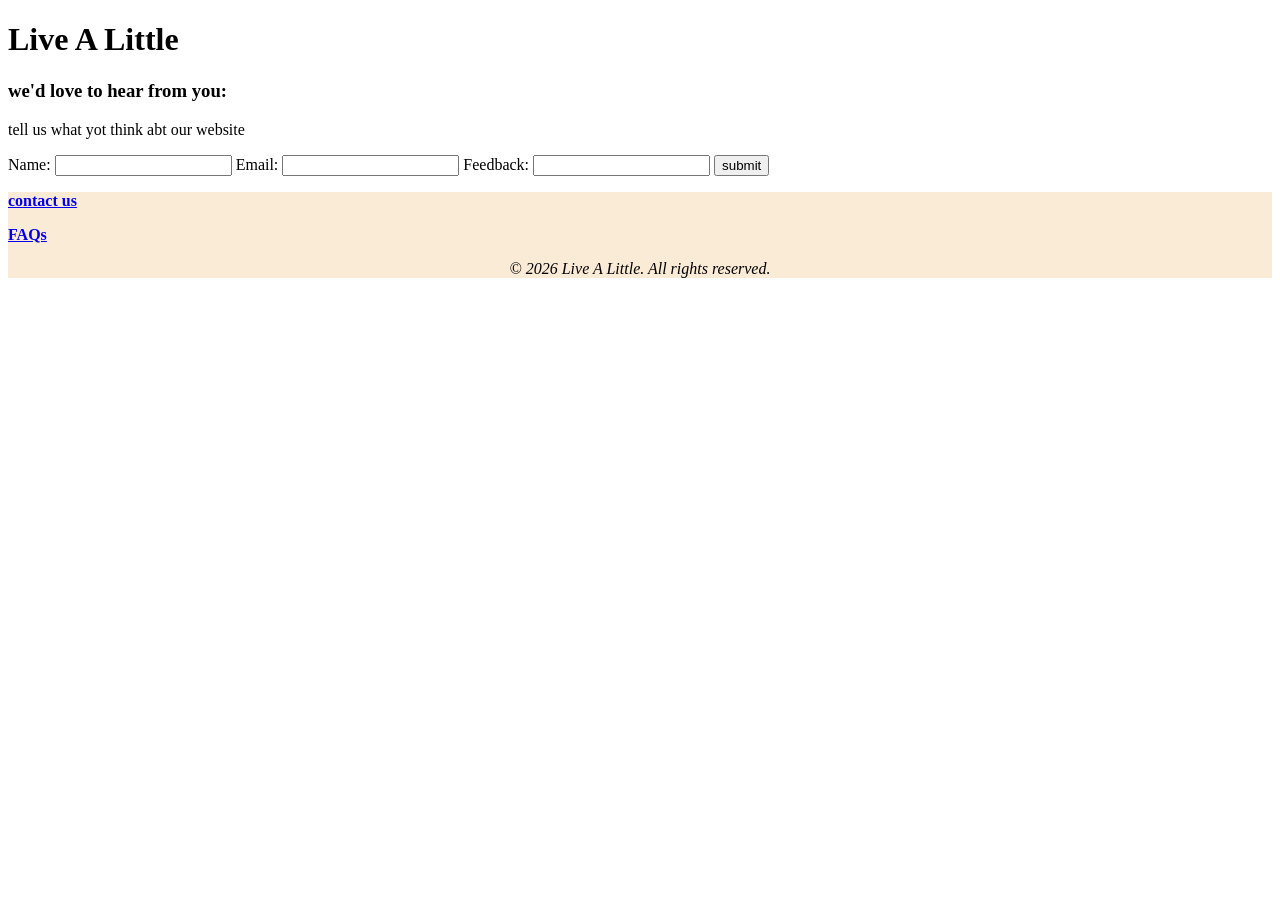
<file: footer.html>
<!DOCTYPE html>
<html lang="en">
    <head>
        <meta charset="UTF-8">
        <meta name="viewport" content="width=device-width, initial-scale=1.0">
        <title>Gallery</title>
        <link rel="stylesheet" href="footer.css">
    </head>
    <body>
        <h1>Live A Little</h1>

<section >
    <div>
    <h3> we'd love to hear from you:</h3>
    <p>tell us what yot think abt our website</p> 
    <label for="name">Name:</label>
    <input type="text" id="name" name="name">
    <label for="email">Email:</label>
    
    <input type="email" id="email" name="email">
        <label for="feedback">Feedback:</label> 
    <input type="text" id="feedback" name="feedback">
    <button type="submit">submit</button>
</div>
    <!--<input type="text" placeholder="submit">-->
    <!--<div><br>
     <label for="name">Name:</label>
    <input type="text" id="name" name="name">
    <label for="email">Email:</label>
    <input type="email" id="email" name="email">
        <label for="feedback">Feedback:</label> 
    <input type="text" id="feedback" name="feedback">
    <button type="submit">submit</button>
    </div>

    <div><br>
     <label for="name">Name:</label>
    <input type="text" id="name" name="name">
    <label for="email">Email:</label>
    <input type="email" id="email" name="email">
        <label for="feedback">Feedback:</label> 
    <input type="text" id="feedback" name="feedback">
    <button type="submit">submit</button>
    </div>

    <div><br>
     <label for="name">Name:</label>
    <input type="text" id="name" name="name">
    <label for="email">Email:</label>
    <input type="email" id="email" name="email">
     <label for="feedback">Feedback:</label> 
    <input type="text" id="feedback" name="feedback">
    <button type="submit">submit</button>

    </div>
-->
</section>
<section id="footer-section">
    <div>
<p><b><a href="contact.html">contact us</a></b></p>
</div>
<div>
    <b><a href="faqs.html">FAQs</a></b>
    

   <footer>
        <p id="copy-w"> <i>&copy; 2026 Live A Little. All rights reserved.</i></p>
    </footer>
    </div>
</section>
    </body>
 
</html>
</file>
<file: footer.css>
#footer-section{

    background-color:antiquewhite;
}
#copy-w{
    text-align:center;
}
</file>
